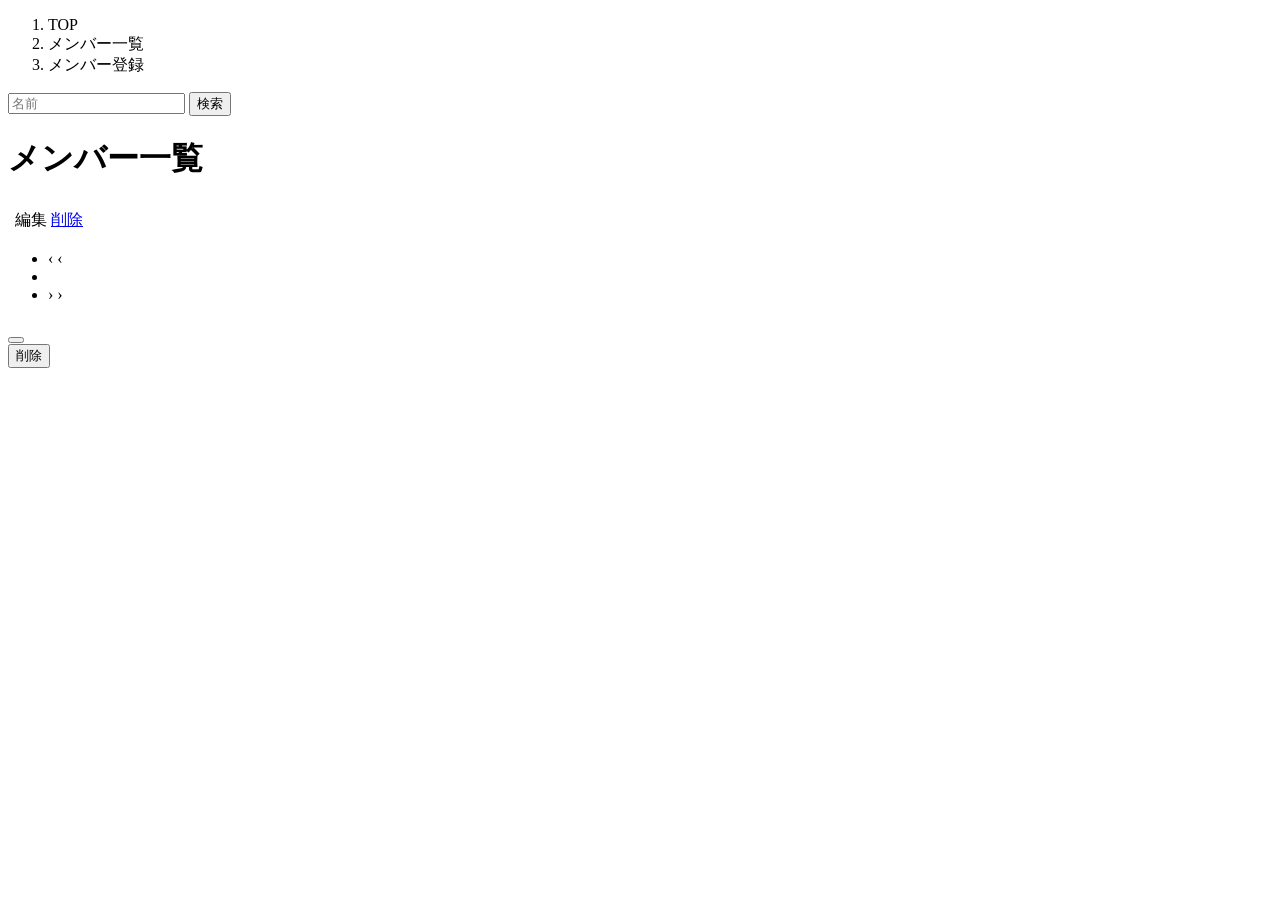
<file: haisya_manager/src/main/resources/templates/admin/members/index.html>
<!DOCTYPE html>
<html xmlns:th="https://www.thymeleaf.org" xmlns:sec="http://www.thymeleaf.org/extras/spring-security">
<head>
    <div th:replace="~{fragment :: meta}"></div>
    <div th:replace="~{fragment :: styles}"></div>
    <title>メンバー一覧</title>
</head>
<body>
    <div class="haisya-wrapper admin-members-index-wrapper">
      <main>
        <div th:replace="~{fragment :: header}"></div>
        

        <div class="haisya-container admin-members-index-container">
          <nav class="my-2 pb-3" style="--bs-breadcrumb-divider: '>';" aria-label="breadcrumb">
            <ol class="breadcrumb mb-0">
              <li class="breadcrumb-item"><a th:href="@{/admin/top}">TOP</a></li>
              <li class="breadcrumb-item active" aria-current="page">メンバー一覧</li>
              <li class="breadcrumb-item"><a th:href="@{/admin/members/register}">メンバー登録</a></li>
            </ol>
          </nav>
          <form method="get" th:action="@{/admin/members}" class="mb-3 px-1">
            <div class="input-group">
              <input type="text" name="keyword" class="form-control mx-0" placeholder="名前" th:value="${keyword}">
              <button type="submit" class="btn btn-primary small-button py-0 px-3 mb-2">検索</button>
            </div>
          </form>
          
          <h1>メンバー一覧</h1>

          <div th:if="${successMessage}" class="alert alert-info py-1">
            <span th:text="${successMessage}"></span>
          </div>

          <div th:if="${errorMessage}" class="alert alert-danger py-1">
            <span th:text="${errorMessage}"></span>
          </div>

          <table class="haisya-table" >
            <thead>
              <tr><th></th></tr>
            </thead>
            <tbody>
              <tr th:each="member : ${memberPage}">
                <td>
                  <a th:href="@{/admin/members/__${member.id}__}" th:text="${member.name}" class="haisya-member-name"></a>
                </td>
                <td>
                  <a th:href="@{/admin/members/__${member.id}__/edit}" class="btn btn-primary my-1  mx-5 py-1 small-button">編集</a>
                  <a href="#" class="btn btn-danger my-1 py-1 small-button" data-bs-toggle="modal" th:data-bs-target="${'#deleteMemberModal' + member.id}">削除</a>
                </td>
              </tr>
            </tbody>
          </table>

          <!-- ページネーション -->
          <div th:if="${memberPage.getTotalPages() > 1}" class="d-flex justify-content-center">
            <nav aria-label="メンバー一覧ページ">
                <ul class="pagination">
                    <li class="page-item">
                        <span th:if="${memberPage.isFirst()}" class="page-link disabled">‹</span>
                        <a th:unless="${memberPage.isFirst()}" th:href="@{/admin/members(page = ${memberPage.getNumber() - 1})}" class="page-link haisya-page-link">‹</a>
                    </li>
                    <li th:each="i : ${#numbers.sequence(0, memberPage.getTotalPages() - 1)}" class="page-item">
                        <span th:if="${i == memberPage.getNumber()}" class="page-link active haisya-active" th:text="${i + 1}"></span>
                        <a th:unless="${i == memberPage.getNumber()}" th:href="@{/admin/members(page = ${i})}" class="page-link haisya-page-link" th:text="${i + 1}"></a>
                    </li>
                    <li class="page-item">
                        <span th:if="${memberPage.isLast()}" class="page-link disabled">›</span>
                        <a th:unless="${memberPage.isLast()}" th:href="@{/admin/members(page = ${memberPage.getNumber() + 1})}" class="page-link haisya-page-link">›</a>
                    </li>
                </ul>
            </nav>
        </div>
        </div>
      </main>
    </div>
        </div>
    </div>

    <div th:replace="~{fragment :: scripts}"></div>
    <!-- 削除用モーダル -->
    <th:block th:each="member : ${memberPage}">
      <div class="modal fade" th:id="${'deleteMemberModal' + member.id}" tabindex="-1" th:aria-labelledby="${'deleteMemberModalLabel' + member.id}" aria-hidden="true">
        <div class="modal-dialog">
          <div class="modal-content">
            <div class="modal-header">
              <h5 class="modal-title" th:id="${'deleteMemberModalLabel' + member.id}" th:text="'削除しますか？'"></h5>
              <button type="button" class="btn-close" data-bs-dismiss="modal" aria-label="閉じる"></button>
            </div>
            <div class="modal-footer">
              <form method="post" th:action="@{/admin/members/__${member.id}__/delete}">
                <input type="hidden" th:name="${_csrf.parameterName}" th:value="${_csrf.token}" />
                <button type="submit" class="btn btn-danger text-white">削除</button>
              </form>
            </div>
          </div>
        </div>
      </div>
    </div>
  </th:block>
</body>
</html>
</file>
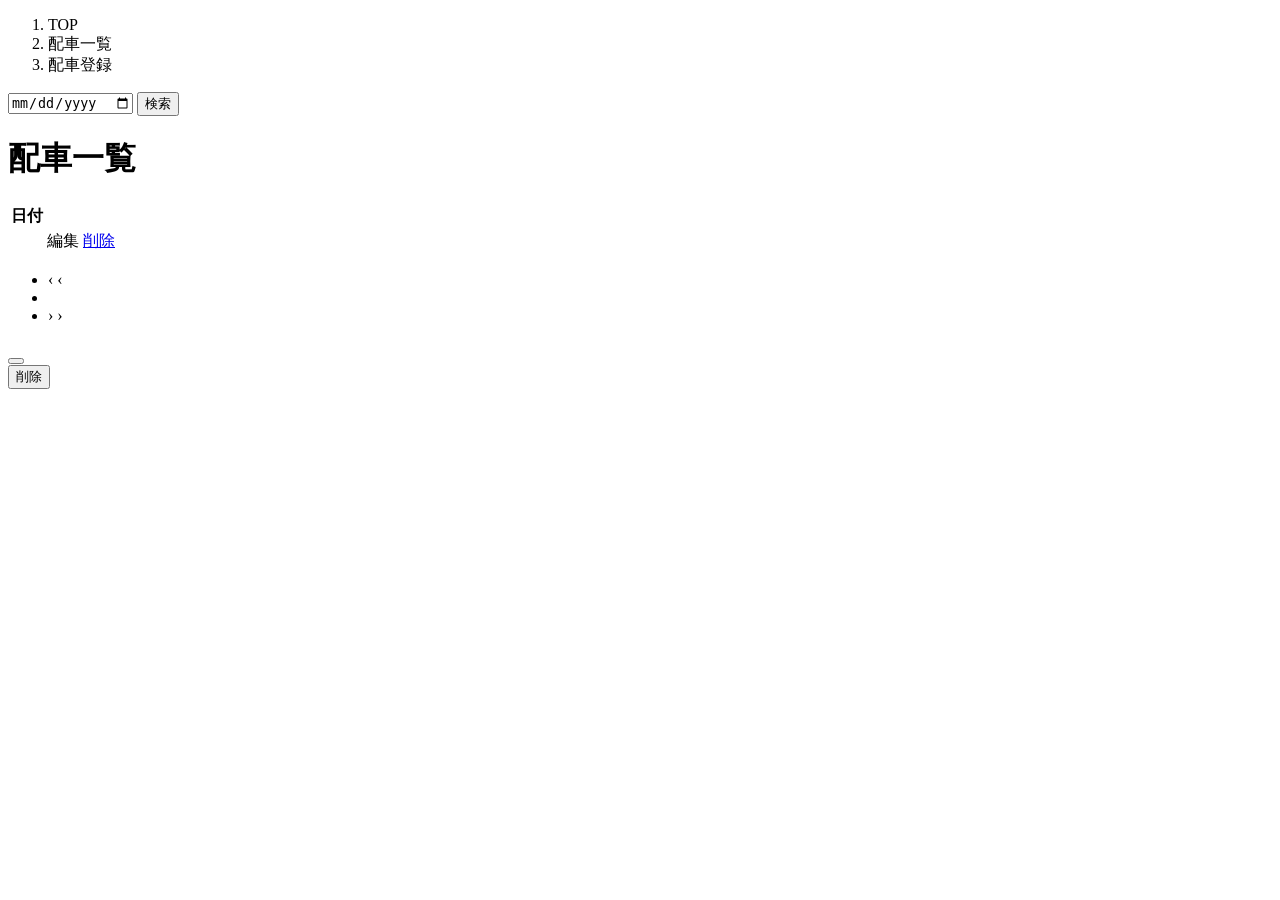
<file: haisya_manager/src/main/resources/templates/admin/rides/index.html>
<!DOCTYPE html>
<html xmlns:th="https://www.thymeleaf.org" xmlns:sec="http://www.thymeleaf.org/extras/spring-security">
<head>
    <div th:replace="~{fragment :: meta}"></div>
    <div th:replace="~{fragment :: styles}"></div>
    <title>配車一覧(配車係)</title>
</head>
<body>
    <div class="haisya-wrapper admin-rides-index-wrapper">
      <div th:replace="~{fragment :: header}"></div>
      <main>
        
        <div class="haisya-container admin-rides-index-container">
          <nav class="my-2 pb-3" style="--bs-breadcrumb-divider: '>';" aria-label="breadcrumb">
            <ol class="breadcrumb mb-0">
              <li class="breadcrumb-item"><a th:href="@{/admin/top}">TOP</a></li>
              <li class="breadcrumb-item active" aria-current="page">配車一覧</li>
              <li class="breadcrumb-item"><a th:href="@{/admin/rides/register}">配車登録</a></li>
            </ol>
          </nav>
          <form method="get" th:action="@{/admin/rides}" class="mb-3 px-1">
            <div class="input-group">
              <input type="date" name="date" class="form-control mx-0" placeholder="日付" th:value="${date}">
              <button type="submit" class="btn btn-primary small-button py-0 px-3 mb-2">検索</button>
            </div>
          </form>
          
          <h1>配車一覧</h1>

          <div th:if="${successMessage}" class="alert alert-info py-1">
            <span th:text="${successMessage}"></span>
          </div>

          <div th:if="${errorMessage}" class="alert alert-danger py-1">
            <span th:text="${errorMessage}"></span>
          </div>

          <table class="haisya-table" >
            <thead>
              <tr><th>日付</th></tr>
            </thead>
            <tbody>
              <tr th:each="ride : ${ridePage}">
                <td>
                  <a th:href="@{/admin/rides/__${ride.id}__}" th:text="${ride.date}"></a>
                </td>
                <td>
                  <a th:href="@{/admin/rides/__${ride.id}__/edit}" class="btn btn-primary my-1  mx-3 py-1 small-button">編集</a>
                  <a href="#" class="btn btn-danger my-1 py-1 small-button" data-bs-toggle="modal" th:data-bs-target="${'#deleteRideModal' + ride.id}">削除</a>
                </td>
              </tr>
            </tbody>
          </table>

          <!-- ページネーション -->
          <div th:if="${ridePage.getTotalPages() > 1}" class="d-flex justify-content-center mt-3">
            <nav aria-label="配車一覧ページ">
                <ul class="pagination">
                    <li class="page-item">
                        <span th:if="${ridePage.isFirst()}" class="page-link disabled">‹</span>
                        <a th:unless="${ridePage.isFirst()}" th:href="@{/admin/rides(page = ${ridePage.getNumber() - 1})}" class="page-link haisya-page-link">‹</a>
                    </li>
                    <li th:each="i : ${#numbers.sequence(0, ridePage.getTotalPages() - 1)}" class="page-item">
                        <span th:if="${i == ridePage.getNumber()}" class="page-link active haisya-active" th:text="${i + 1}"></span>
                        <a th:unless="${i == ridePage.getNumber()}" th:href="@{/admin/rides(page = ${i})}" class="page-link haisya-page-link" th:text="${i + 1}"></a>
                    </li>
                    <li class="page-item">
                        <span th:if="${ridePage.isLast()}" class="page-link disabled">›</span>
                        <a th:unless="${ridePage.isLast()}" th:href="@{/admin/rides(page = ${ridePage.getNumber() + 1})}" class="page-link haisya-page-link">›</a>
                    </li>
                </ul>
            </nav>
        </div>
      </main>
    </div>

    <div th:replace="~{fragment :: scripts}"></div>

    <!-- 削除用モーダル -->
    <th:block th:each="ride : ${ridePage}">
      <div class="modal fade" th:id="${'deleteRideModal' + ride.id}" tabindex="-1" th:aria-labelledby="${'deleteRideModalLabel' + ride.id}" aria-hidden="true">
        <div class="modal-dialog">
          <div class="modal-content">
            <div class="modal-header">
              <h5 class="modal-title" th:id="${'deleteRideModalLabel' + ride.id}" th:text="'削除しますか？'"></h5>
              <button type="button" class="btn-close" data-bs-dismiss="modal" aria-label="閉じる"></button>
            </div>
            <div class="modal-footer">
              <form method="post" th:action="@{/admin/rides/__${ride.id}__/delete}">
                <input type="hidden" th:name="${_csrf.parameterName}" th:value="${_csrf.token}" />
                <button type="submit" class="btn btn-danger text-white">削除</button>
              </form>
            </div>
          </div>
        </div>
      </div>
    </th:block>
  </body>
</html>
</file>
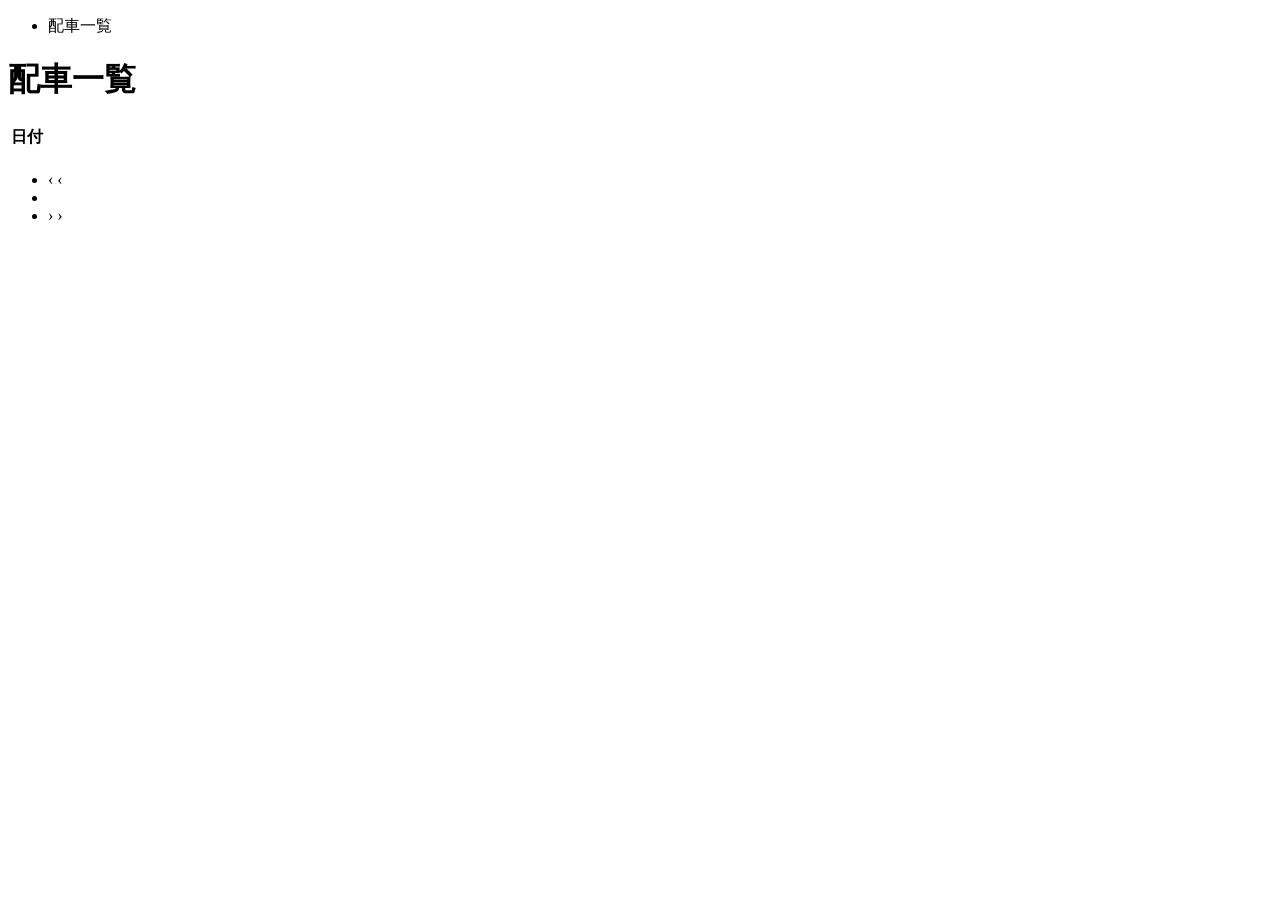
<file: haisya_manager/src/main/resources/templates/member/rides/index.html>
<!DOCTYPE html>
<html xmlns:th="https://www.thymeleaf.org" xmlns:sec="http://www.thymeleaf.org/extras/spring-security">
<head>
    <div th:replace="~{fragment :: meta}"></div>
    <div th:replace="~{fragment :: styles}"></div>
    <title>配車一覧</title>
</head>
<body>
    <div class="haisya-wrapper member-rides-index-wrapper">
      <div th:replace="~{fragment :: header}"></div>
      <main>
        <div class="haisya-container member-rides-index-container">
          <nav class="haisya-nav">
            <ul>
              <li class="haisya-nav-item active" aria-current="page">配車一覧</li>
            </ul>
          </nav>
          
          <h1>配車一覧</h1>

          <table class="haisya-table" >
            <thead>
              <tr><th>日付</th></tr>
            </thead>
            <tbody>
              <tr th:each="ride : ${ridePage}">
                <td>
                  <a th:href="@{/rides/__${ride.id}__}" th:text="${ride.date}"></a>
                </td>
              </tr>
            </tbody>
          </table>

          <!-- ページネーション -->
          <div th:if="${ridePage.getTotalPages() > 1}" class="d-flex justify-content-center">
            <nav aria-label="配車一覧ページ">
                <ul class="pagination">
                    <li class="page-item">
                        <span th:if="${ridePage.isFirst()}" class="page-link disabled">‹</span>
                        <a th:unless="${ridePage.isFirst()}" th:href="@{/rides(page = ${ridePage.getNumber() - 1})}" class="page-link nagoyameshi-page-link">‹</a>
                    </li>
                    <li th:each="i : ${#numbers.sequence(0, ridePage.getTotalPages() - 1)}" class="page-item">
                        <span th:if="${i == ridePage.getNumber()}" class="page-link active nagoyameshi-active" th:text="${i + 1}"></span>
                        <a th:unless="${i == ridePage.getNumber()}" th:href="@{/rides(page = ${i})}" class="page-link nagoyameshi-page-link" th:text="${i + 1}"></a>
                    </li>
                    <li class="page-item">
                        <span th:if="${ridePage.isLast()}" class="page-link disabled">›</span>
                        <a th:unless="${ridePage.isLast()}" th:href="@{/rides(page = ${ridePage.getNumber() + 1})}" class="page-link nagoyameshi-page-link">›</a>
                    </li>
                </ul>
            </nav>
        </div>
        </div>
      </main>
    </div>
        </div>
    </div>

    <div th:replace="~{fragment :: scripts}"></div>
</body>
</html>
</file>
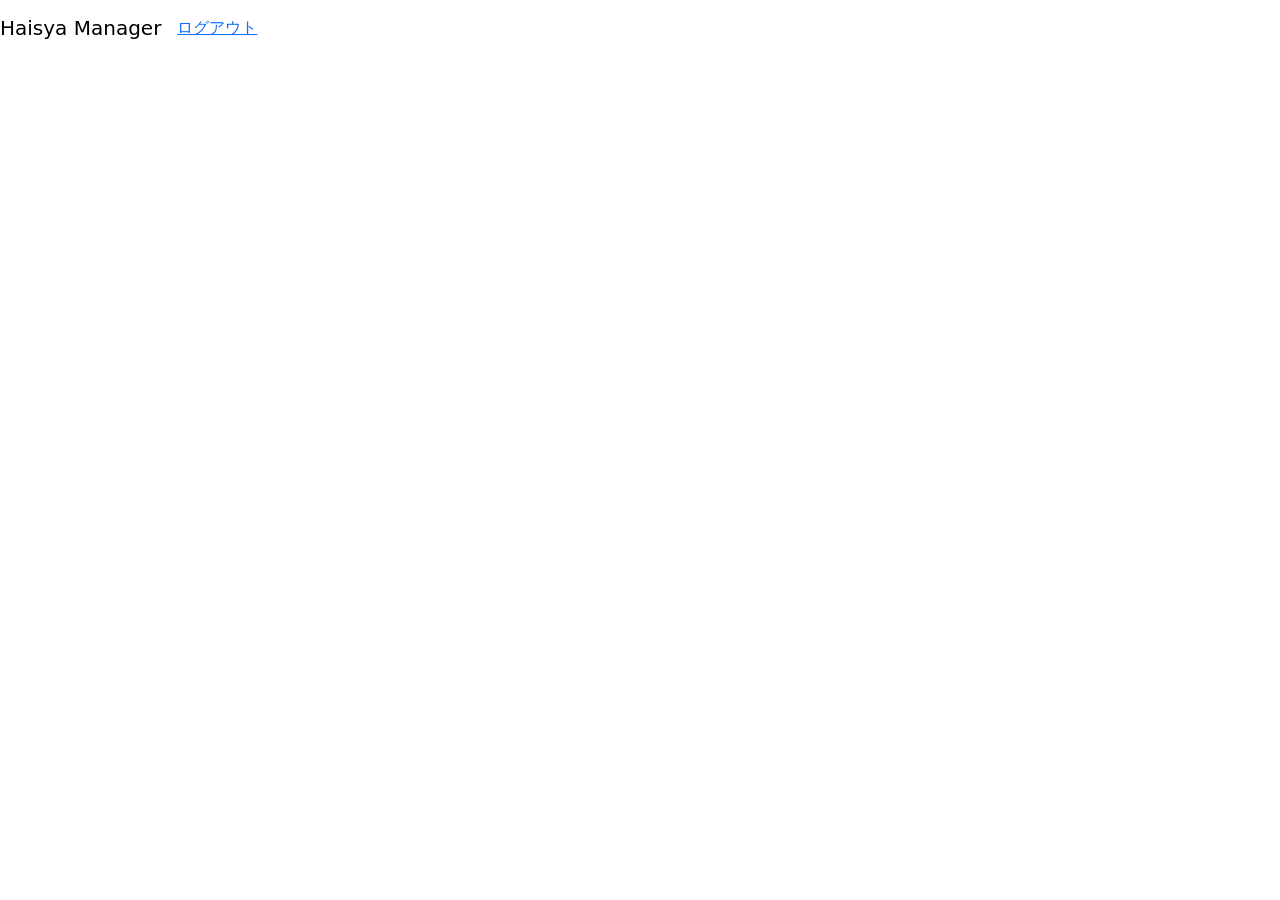
<file: haisya_manager/src/main/resources/templates/fragment.html>
<!DOCTYPE html>
<html xmlns:th="https://www.thymeleaf.org" xmlns:sec="http://www.thymeleaf.org/extras/spring-security">
    <head>
        <!-- meta要素の部品化 -->
        <div th:fragment="meta" th:remove="tag">
            <meta charset="UTF-8">
            <meta name="viewport" content="width=device-width, initial-scale=1">
        </div>

        <!-- link要素の部品化 -->
        <div th:fragment="styles" th:remove="tag">
            <!-- Bootstrap -->
            <link href="https://cdn.jsdelivr.net/npm/bootstrap@5.3.0/dist/css/bootstrap.min.css" rel="stylesheet" integrity="sha384-9ndCyUaIbzAi2FUVXJi0CjmCapSmO7SnpJef0486qhLnuZ2cdeRhO02iuK6FUUVM" crossorigin="anonymous">

            <!-- Google Fonts -->
            <link rel="preconnect" href="https://fonts.googleapis.com">
            <link rel="preconnect" href="https://fonts.gstatic.com" crossorigin>
            <link href="https://fonts.googleapis.com/css2?family=Noto+Sans+JP:wght@400;500&display=swap" rel="stylesheet">

            <!-- CSSファイル -->
            <link th:href="@{/css/style.css}" rel="stylesheet" >
        </div>

    <title>部品化用のHTMLファイル</title>
    </head>
    <body>
        <!-- ヘッダーの部品化 -->
        <div th:fragment="header" th:remove="tag">
            <header>
                <nav class="navbar navbar-expand-lg navbar-light haisya-navbar">
                        <a class="navbar-brand" th:href="@{/admin/top}">Haisya Manager</a>

                        <!-- ログイン済みであれば表示する -->
                        <div sec:authorize="hasRole('ROLE_ADMIN')">
                            <a class="haisya-logout-button" th:href="@{/logout}" onclick="event.preventDefault(); document.getElementById('logout-form').submit();">
                                ログアウト
                            </a>
                            <form id="logout-form" class="d-none" th:action="@{/logout}" method="post"></form>
                        </div>
                </nav>
            </header>
        </div>

        <!-- script要素の部品化 -->
        <div th:fragment="scripts" th:remove="tag">
            <!-- Bootstrap -->
            <script src="https://cdn.jsdelivr.net/npm/bootstrap@5.3.0/dist/js/bootstrap.bundle.min.js" integrity="sha384-geWF76RCwLtnZ8qwWowPQNguL3RmwHVBC9FhGdlKrxdiJJigb/j/68SIy3Te4Bkz" crossorigin="anonymous"></script>
            <script th:src="@{/js/haisya-modal.js}"></script>
        </div>
    </body>
</html>
</file>
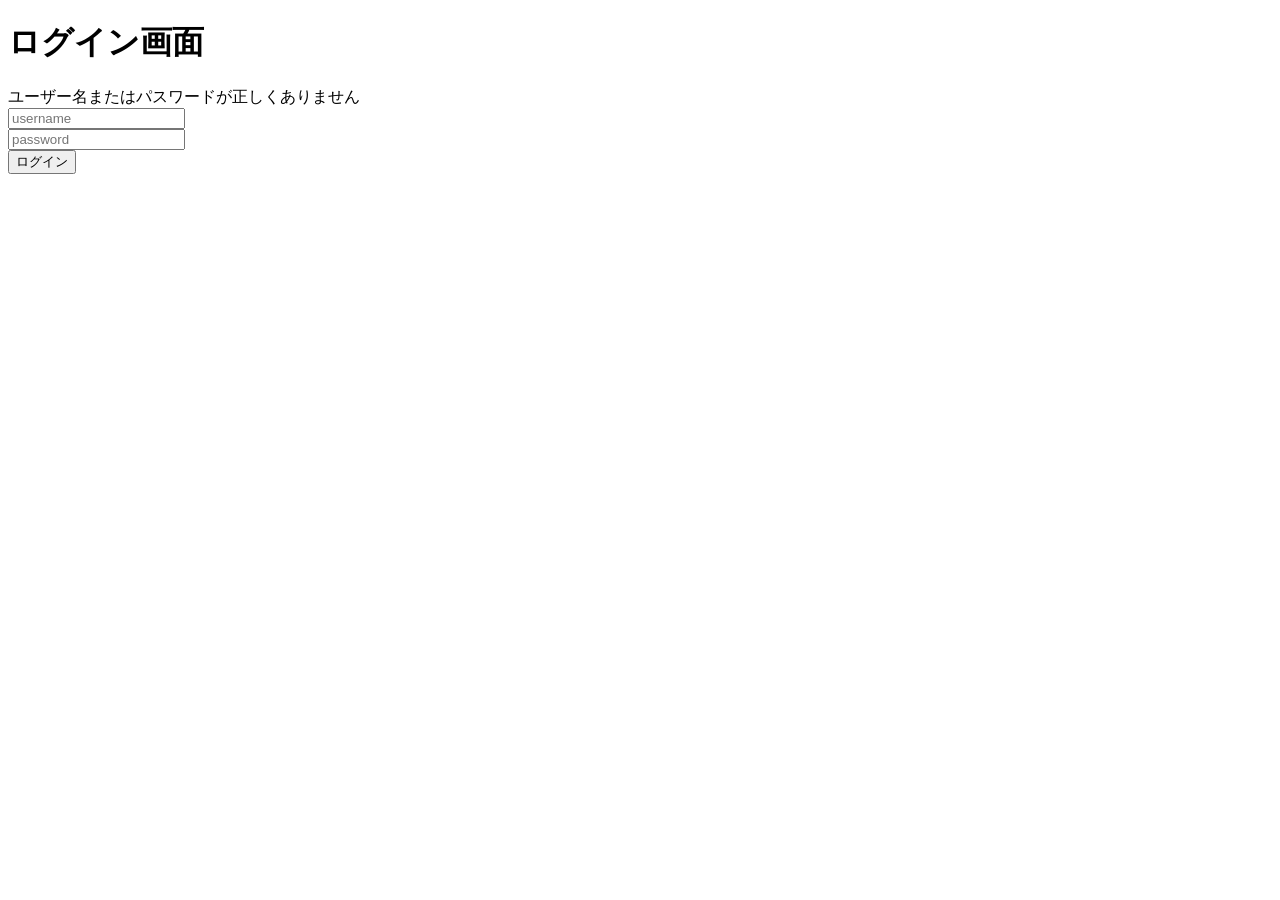
<file: haisya_manager/src/main/resources/templates/login.html>
<!DOCTYPE html>
<html xmlns:th="https://www.thymeleaf.org" xmlns:sec="http://www.thymeleaf.org/extras/spring-security">
<head>
    <div th:replace="~{fragment :: meta}"></div>
    <div th:replace="~{fragment :: styles}"></div>
    <title>配車係ログイン</title>
</head>
<body>
    <div class="haisya-wrapper login-page">
        <div class="haisya-container">
            <form th:action="@{/login}" method="post" class="login-form">
                <h1>ログイン画面</h1>
                
                <div th:if="${param.error}" class="alert alert-danger">
                    ユーザー名またはパスワードが正しくありません
                </div>

                <div>
                    <input type="text" name="username" placeholder="username">
                </div>
                <div>
                    <input type="password" name="password" placeholder="password">
                </div>
                
                <input type="hidden" th:name="${_csrf.parameterName}" th:value="${_csrf.token}" />
                
                <button type="submit" class="haisya-btn">ログイン</button>
            </form>
        </div>
    </div>

    <div th:replace="~{fragment :: scripts}"></div>
</body>
</html>
</file>
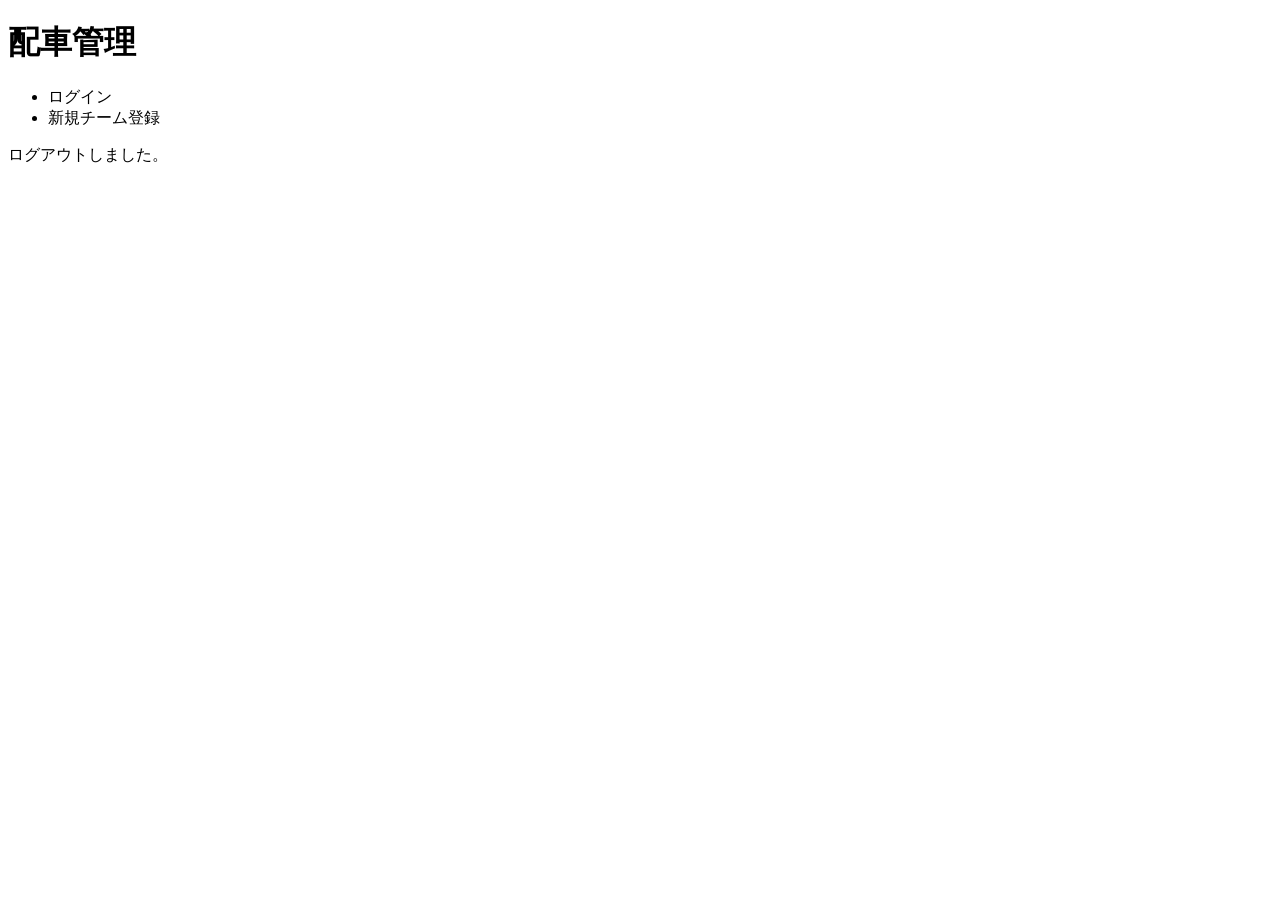
<file: haisya_manager/src/main/resources/templates/top.html>
<!DOCTYPE html>
<html xmlns:th="https://www.thymeleaf.org" xmlns:sec="http://www.thymeleaf.org/extras/spring-security">
<head>
    <div th:replace="~{fragment :: meta}"></div>
    <div th:replace="~{fragment :: styles}"></div>
    <title>トップページ</title>
</head>
<body>
    <div class="haisya-wrapper">
        <div class="haisya-container">
            <h1>配車管理</h1>

                <ul>
                    <li class="mb-2"><a th:href="@{/login}">ログイン</a></li>
                    <li><a th:href="@{/register}">新規チーム登録</a></li>
                </ul>

                <div th:if="${successMessage}" class="alert alert-info py-2">
                    <span th:text="${successMessage}"></span>
                </div>

                <div th:if="${param.loggedOut}" class="alert alert-info py-2">
                    ログアウトしました。
                </div>
            </div>
        </div>
    </div>

    <div th:replace="~{fragment :: scripts}"></div>
</body>
</html>
</file>
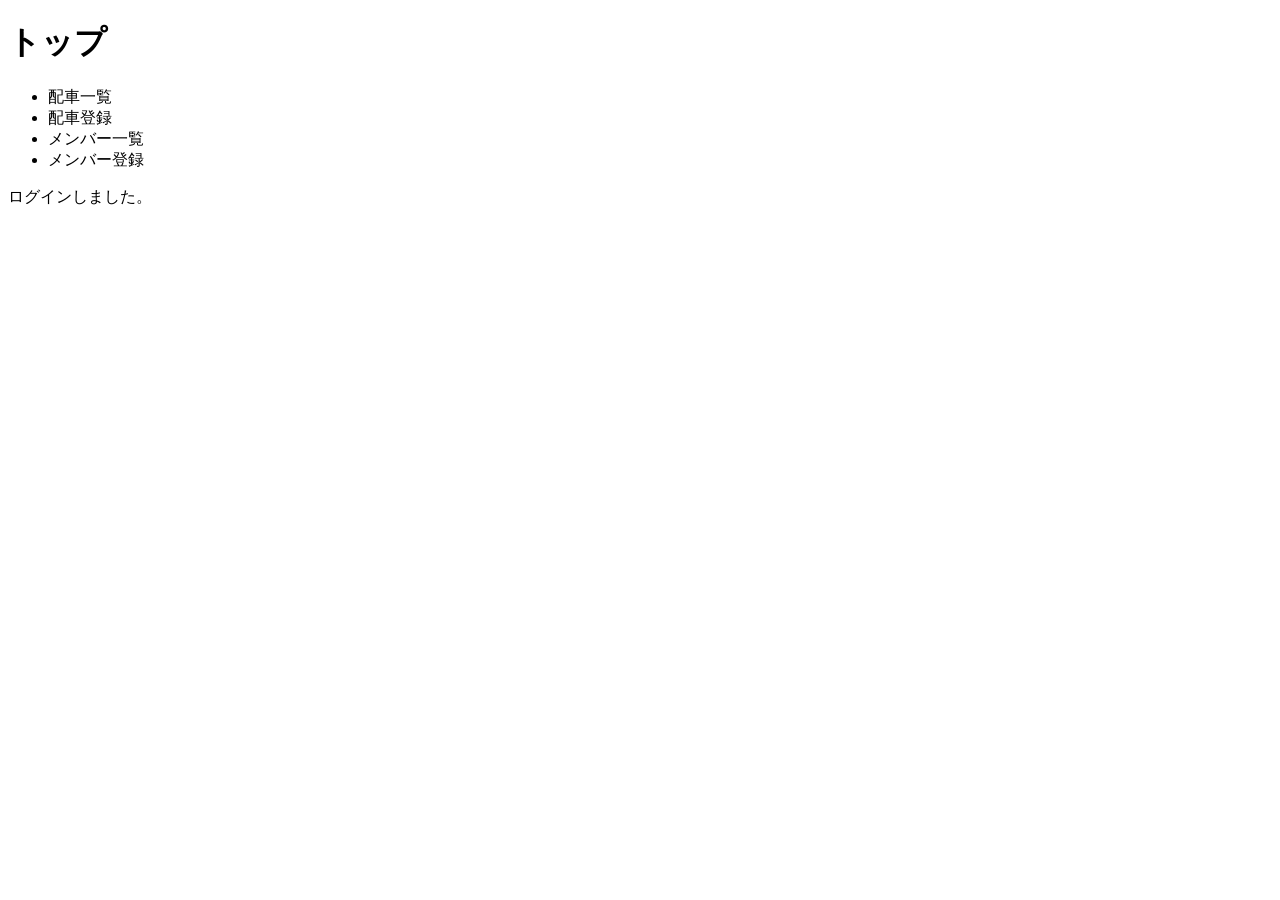
<file: haisya_manager/src/main/resources/templates/admin/top.html>
<!DOCTYPE html>
<html xmlns:th="https://www.thymeleaf.org" xmlns:sec="http://www.thymeleaf.org/extras/spring-security">
<head>
    <div th:replace="~{fragment :: meta}"></div>
    <div th:replace="~{fragment :: styles}"></div>
    <title>トップページ</title>
</head>
<body>
    <div class="haisya-wrapper admin-top-wrapper">
        <div th:replace="~{fragment :: header}"></div>
            <div class="haisya-container admin-top-container">
                <h1>トップ</h1>

                    <ul>
                        <li><a th:href="@{/admin/rides}">配車一覧</a></li>
                        <li><a th:href="@{/admin/rides/register}">配車登録</a></li>
                        <li><a th:href="@{/admin/members}">メンバー一覧</a></li>
                        <li><a th:href="@{/admin/members/register}">メンバー登録</a></li>
                    </ul>

                <div th:if="${param.loggedIn}" class="alert alert-info py-2">
                    ログインしました。
                </div>
            </div>
        </div>
    </div>

    <div th:replace="~{fragment :: scripts}"></div>
</body>
</html>
</file>
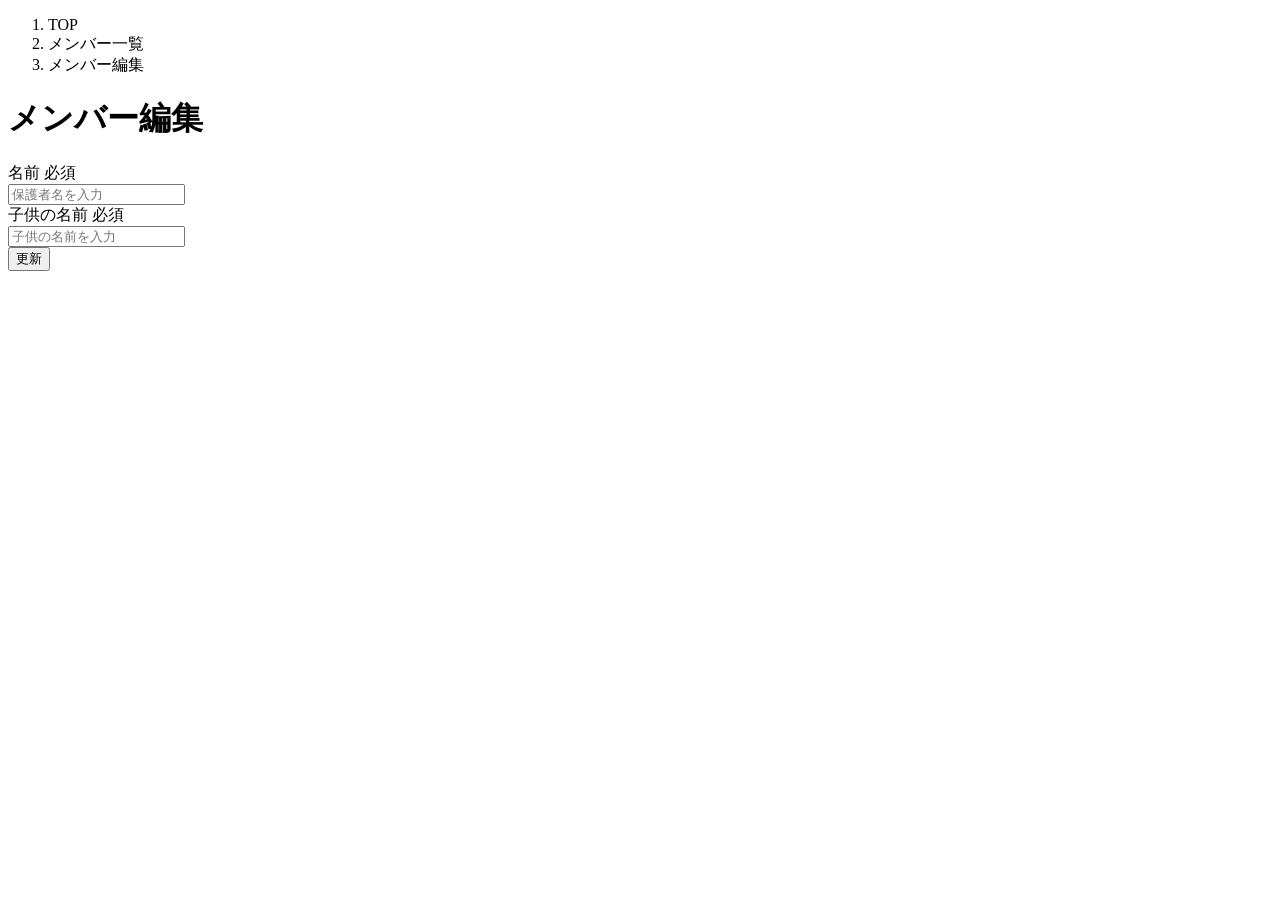
<file: haisya_manager/src/main/resources/templates/admin/members/edit.html>
<!DOCTYPE html>
<html xmlns:th="https://www.thymeleaf.org" xmlns:sec="http://www.thymeleaf.org/extras/spring-security">
<head>
    <div th:replace="~{fragment :: meta}"></div>
    <div th:replace="~{fragment :: styles}"></div>
    <title>メンバー編集</title>
</head>
<body>
    <div class="haisya-wrapper admin-members-edit-wrapper">
        <div th:replace="~{fragment :: header}"></div>
        <div class="haisya-container admin-members-edit-container">
            <nav class="my-2 pb-3" style="--bs-breadcrumb-divider: '>';" aria-label="breadcrumb">
                <ol class="breadcrumb mb-0">
                    <li class="breadcrumb-item"><a th:href="@{/admin/top}">TOP</a></li>
                    <li class="breadcrumb-item"><a th:href="@{/admin/members}">メンバー一覧</a></li>
                    <li class="breadcrumb-item active" aria-current="page">メンバー編集</li>
                </ol>
            </nav>
            <h1>メンバー編集</h1>
            <form th:action="@{/admin/members/{id}/update(id=${member.id})}" method="post" th:object="${memberEditForm}" class="edit-form">
                <input type="hidden" name="_csrf" th:value="${_csrf.token}"/>
                <!-- 名前 -->
                <div class="form-group row mb-3">
                    <div class="col-md-5">
                        <label class="col-form-label text-md-left fw-bold">
                            <div class="d-flex align-items-center">
                                <span>名前</span>
                                <span class="badge bg-danger">必須</span>
                            </div>
                        </label>
                    </div>
                    <div class="col-md-7">
                        <input type="text" class="form-control" th:field="*{name}" id="name" placeholder="保護者名を入力">
                        <div th:if="${#fields.hasErrors('name')}" class="form-error text-danger small mb-2" th:errors="*{name}"></div>
                    </div>
                </div>

                <!-- 子供の名前 -->
                <div th:each="child : *{children}" class="form-group row mb-3">
                    <div class="col-md-5">
                        <label class="col-form-label text-md-left fw-bold">
                            <div class="d-flex align-items-center">
                                <span>子供の名前</span>
                                <span class="badge bg-danger" th:if="${childStat.first}">必須</span>
                            </div>
                        </label>
                    </div>
                    <div class="col-md-7">
                        <input type="text" class="form-control" th:field="*{children[__${childStat.index}__].name}" placeholder="子供の名前を入力">
                        <div th:if="${#fields.hasErrors('children[__${childStat.index}__].name')}" class="form-error text-danger small mb-2" th:errors="*{children[__${childStat.index}__].name}"></div>
                    </div>
                </div>

                </div>

                <div class="text-center mt-4">
                    <button type="submit" class="btn haisya-btn">更新</button>
                </div>
            </form>
        </div>
    </div>

    <div th:replace="~{fragment :: scripts}"></div>
</body>
</html>
</file>
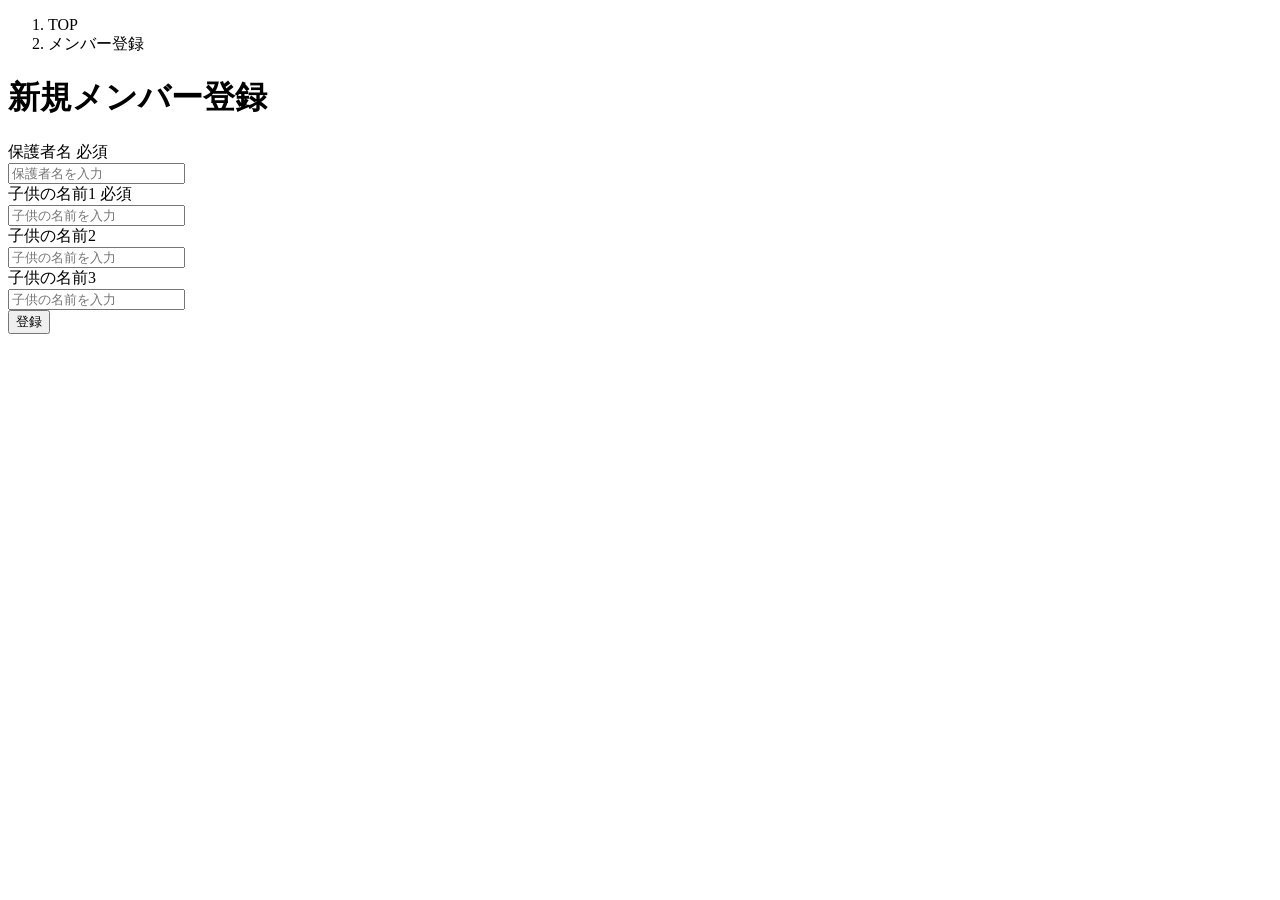
<file: haisya_manager/src/main/resources/templates/admin/members/register.html>
<!DOCTYPE html>
<html xmlns:th="https://www.thymeleaf.org" xmlns:sec="http://www.thymeleaf.org/extras/spring-security">
<head>
    <div th:replace="~{fragment :: meta}"></div>
    <div th:replace="~{fragment :: styles}"></div>
    <title>メンバー登録</title>
</head>
<body>
    <div class="haisya-wrapper admin-members-register-wrapper">
        <div th:replace="~{fragment :: header}"></div>
        <div class="haisya-container admin-members-register-container">
            <nav class="my-2 pb-3" style="--bs-breadcrumb-divider: '>';" aria-label="breadcrumb">
                <ol class="breadcrumb mb-0">
                    <li class="breadcrumb-item"><a th:href="@{/admin/top}">TOP</a></li>
                    <li class="breadcrumb-item active" aria-current="page">メンバー登録</li>
                </ol>
            </nav>
            <h1>新規メンバー登録</h1>
            <form th:action="@{/admin/members/create}" th:object="${memberRegisterForm}" method="post">
                <input type="hidden" name="_csrf" th:value="${_csrf.token}"/>

                <!-- 保護者情報 -->
                <div class="form-group row mb-3">
                    <div class="col-md-5">
                        <label class="col-form-label text-md-left fw-bold">
                            <div class="d-flex align-items-center">
                                <span>保護者名</span>
                                <span class="badge bg-danger">必須</span>
                            </div>
                        </label>
                    </div>
                    <div class="col-md-7">
                        <input type="text" class="form-control" th:field="*{name}" id="name" placeholder="保護者名を入力">
                        <div th:if="${#fields.hasErrors('name')}" class="form-error text-danger small mb-2" th:errors="*{name}"></div>
                    </div>
                </div>

                <!-- 子供の名前 -->
                <div class="form-group row mb-3">
                    <div class="col-md-5">
                        <label class="col-form-label text-md-left fw-bold">
                            <div class="d-flex align-items-center">
                                <span>子供の名前1</span>
                                <span class="badge bg-danger">必須</span>
                            </div>
                        </label>
                    </div>
                    <div class="col-md-7">
                        <input type="text" class="form-control" th:field="*{children[0].name}" id="children[0].name" placeholder="子供の名前を入力">
                        <div th:if="${#fields.hasErrors('children[0].name')}" class="form-error text-danger small mb-2" th:errors="*{children[0].name}"></div>
                    </div>
                </div>

                <div class="form-group row  mb-3">
                    <div class="col-md-5">
                        <label class="col-form-label text-md-left fw-bold">
                            <div class="d-flex align-items-center">
                                <span>子供の名前2</span>
                            </div>
                        </label>
                    </div>
                    <div class="col-md-7">
                        <input type="text" class="form-control" th:field="*{children[1].name}" id="children[1].name" placeholder="子供の名前を入力">
                        <div th:if="${#fields.hasErrors('children[1].name')}" class="form-error text-danger small mb-2" th:errors="*{children[1].name}"></div>
                    </div>
                </div>

                <div class="form-group row mb-3">
                    <div class="col-md-5">
                        <label class="col-form-label text-md-left fw-bold">
                            <div class="d-flex align-items-center">
                                <span>子供の名前3</span>
                            </div>
                        </label>
                    </div>
                    <div class="col-md-7">
                        <input type="text" class="form-control" th:field="*{children[2].name}" id="children[2].name" placeholder="子供の名前を入力">
                        <div th:if="${#fields.hasErrors('children[2].name')}" class="form-error text-danger small mb-2" th:errors="*{children[2].name}"></div>
                    </div>
                </div>

                <div class="text-center mt-4">
                    <button type="submit" class="btn haisya-btn">登録</button>
                </div>
            </form>
        </div>
    </div>

    <div th:replace="~{fragment :: scripts}"></div>
</body>
</html>
</file>
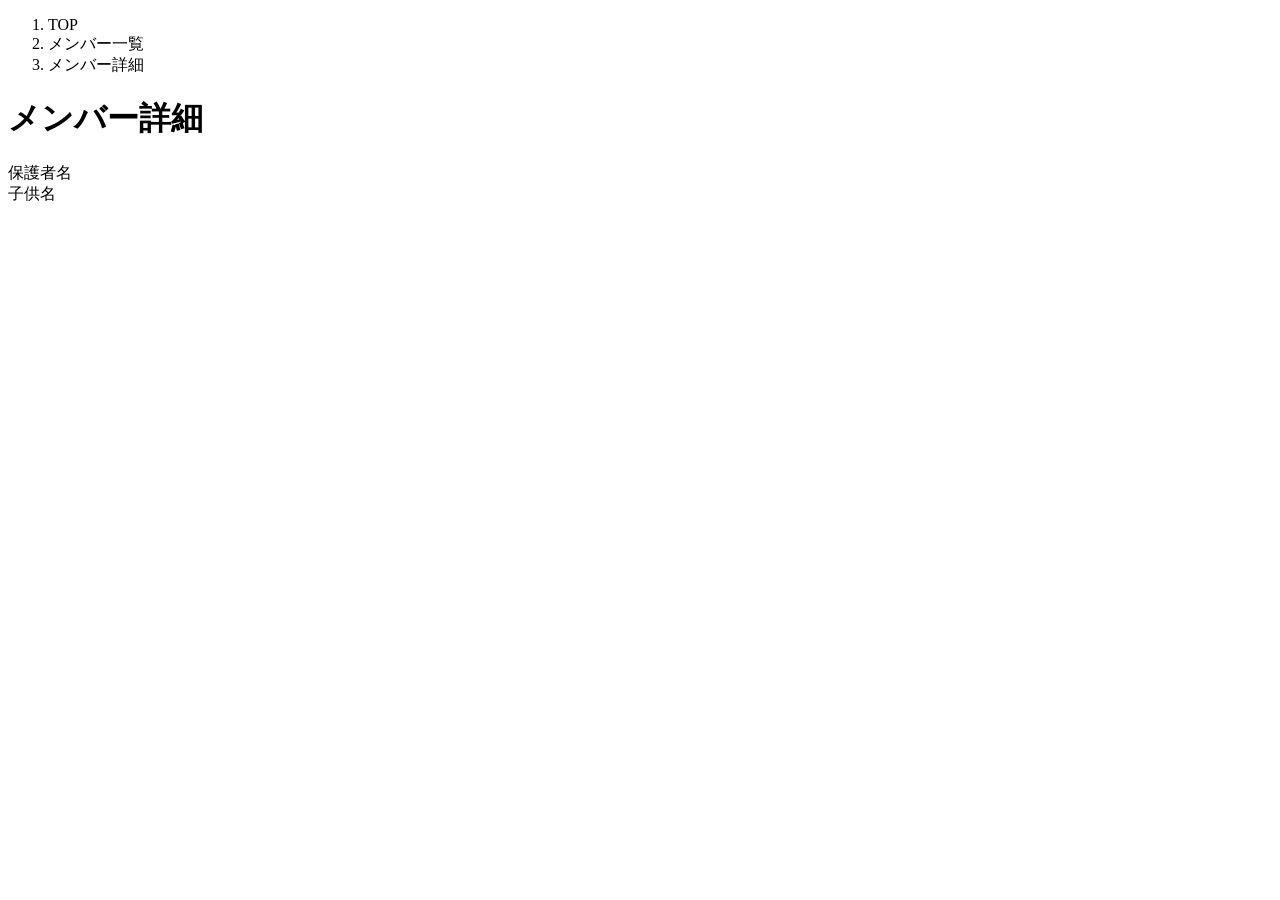
<file: haisya_manager/src/main/resources/templates/admin/members/show.html>
<!DOCTYPE html>
<html xmlns:th="https://www.thymeleaf.org" xmlns:sec="http://www.thymeleaf.org/extras/spring-security">
<head>
    <div th:replace="~{fragment :: meta}"></div>
    <div th:replace="~{fragment :: styles}"></div>
    <title>メンバー詳細</title>
</head>
<body>
    <div class="haisya-wrapper admin-members-show-wrapper">
        <div th:replace="~{fragment :: header}"></div>
        <div class="haisya-container admin-members-show-container">
            <nav class="my-2 pb-3" style="--bs-breadcrumb-divider: '>';" aria-label="breadcrumb">
                <ol class="breadcrumb mb-0">
                    <li class="breadcrumb-item"><a th:href="@{/admin/top}">TOP</a></li>
                    <li class="breadcrumb-item"><a th:href="@{/admin/members}">メンバー一覧</a></li>
                    <li class="breadcrumb-item active" aria-current="page">メンバー詳細</li>
                </ol>
            </nav>
            <h1>メンバー詳細</h1>

                <!-- 名前 -->
                <div class="row pb-2 mb-2 border-bottom">
                    <div class="col-4">
                        <span class="fw-bold">保護者名</span>
                    </div>
                    <div class="col">
                        <span th:text="${member.name}" class="form-control-plaintext"></span>
                    </div>
                </div>

                <!-- 子供の名前 -->
                <div class="row pb-2 mb-2 border-bottom">
                    <div class="col-4">
                        <span class="fw-bold">子供名</span>
                    </div>
                    <div class="col">
                        <span th:each="child : ${childList}" th:text="${child.name}" class="form-control-plaintext"></span>
                    </div>
                </div>

        </div>
    </div>

    <div th:replace="~{fragment :: scripts}"></div>
</body>
</html>
</file>
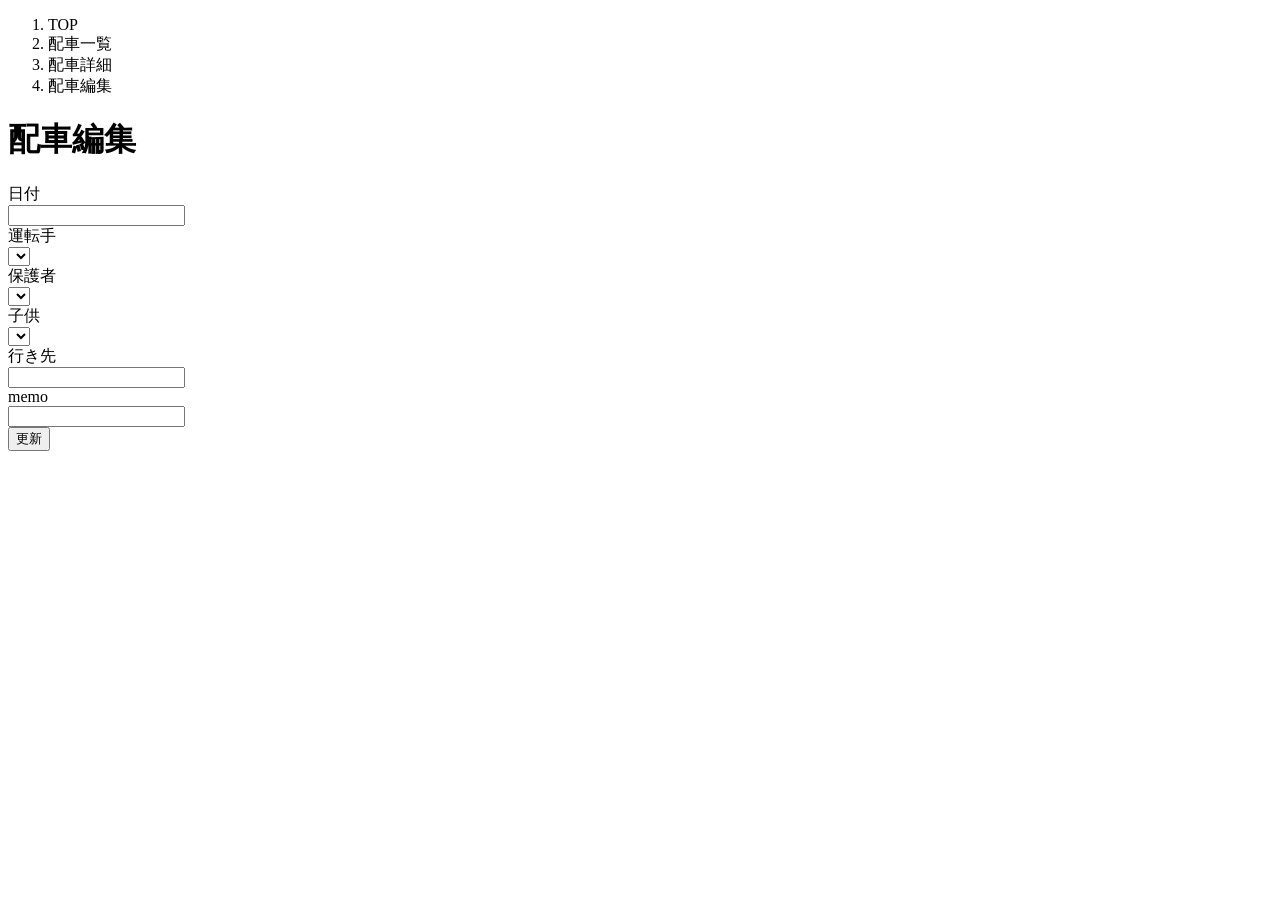
<file: haisya_manager/src/main/resources/templates/admin/rides/edit.html>
<!DOCTYPE html>
<html xmlns:th="https://www.thymeleaf.org">
<head>
  <div th:replace="~{fragment :: meta}"></div>
  <div th:replace="~{fragment :: styles}"></div>
  <title>配車編集</title>
</head>
<body>
  <div class="haisya-wrapper admin-rides-edit-wrapper">
    <main>
      <div class="haisya-container admin-rides-edit-container">
        <nav class="my-2 pb-3" style="--bs-breadcrumb-divider: '>';" aria-label="breadcrumb">
          <ol class="breadcrumb mb-0">
            <li class="breadcrumb-item"><a th:href="@{/admin/top}">TOP</a></li>
            <li class="breadcrumb-item"><a th:href="@{/admin/rides}">配車一覧</a></li>
            <li class="breadcrumb-item"><a th:href="@{/admin/rides/__${ride.id}__}">配車詳細</a></li>
            <li class="breadcrumb-item active" aria-current="page">配車編集</li>
          </ol>
        </nav>
        <h1>配車編集</h1>

        <form th:action="@{/admin/rides/{id}/update(id=${ride.id})}" th:object="${rideEditForm}" method="post">
          <input type="hidden" name="_csrf" th:value="${_csrf.token}" />

          <!-- TODO 登録している日付を表示する方法 -->
          <div class="mb-3">
            <label for="date">日付</label>
            <div th:if="${#fields.hasErrors('date')}" class="text-danger small mb-2" th:errors="*{date}"></div>
            <div class="row justify-content-center">
              <div class="col-md-4">
                <input type="text" class="form-control" th:field="*{date}" th:value="${ride.date}" id="date" />
              </div>
            </div>
          </div>

          <!-- 運転手 -->
          <div class="mb-3">
            <label>運転手</label>
            <div class="row justify-content-between">
              <div th:each="entry, iStat : *{drivers}" class="col-md-2 mb-2">
                <select th:field="*{drivers[__${iStat.index}__].memberName}" class="form-select">
                  <option value=""></option>
                  <option th:each="driver : ${rideMemberCanEntries}"
                          th:value="${driver.member.name}"
                          th:text="${driver.member.name + '号'}"
                          th:selected="${driver.member.name == entry.memberName}">
                  </option>
                </select>
              </div>
            </div>
          </div>

          <!-- 同乗する保護者 -->
          <div class="mb-3"> 
            <label>保護者</label>
            <div class="row justify-content-between">
              <div th:each="entry, iStat : *{rideMemberEntries}" class="col-md-2 mb-2">
                <select th:field="*{rideMemberEntries[__${iStat.index}__].memberName}" class="form-select">
                  <option value=""></option>
                  <option th:each="member : ${memberList}"
                          th:value="${member.name}"
                          th:text="${member.name}"
                          th:selected="${member.name == entry.memberName}">
                  </option>
                </select>
              </div>
            </div>
          </div>

          <!-- 子供 -->
          <div class="mb-3">
            <label>子供</label>

            <div class="row justify-content-between">

              <div th:each="i : ${#numbers.sequence(0,4)}" class="col-md-2 mb-2">

                <div class="fw-bold mb-2" 
                    th:text="${rideEditForm.rideChildEntries[i].driverName != null ? rideEditForm.rideChildEntries[i].driverName + '号' : ' '}"></div>

                <div th:each="j : ${#numbers.sequence(0,4)}" class="mb-2">
                  <select class="form-select" 
                    th:name="|rideChildEntries[${i}].childIds[${j}]|"
                    th:id="|rideChildEntries[${i}].childIds[${j}]|">
                  <option value=""></option>
                  <option th:each="child : ${childrenList}"
                    th:value="${child.id}"
                    th:text="${child.name}"
                    th:selected="${rideEditForm.rideChildEntries != null
                                  and rideEditForm.rideChildEntries.size() > i
                                  and rideEditForm.rideChildEntries[i].childIds != null
                                  and rideEditForm.rideChildEntries[i].childIds.size() > j
                                  and rideEditForm.rideChildEntries[i].childIds[j] == child.id}">
                    </option>
                  </select>
                </div>
              </div>
            </div>
          </div>
          
          <!-- 行き先 -->
          <div class="mb-3">
            <label for="destination">行き先</label>
            <div th:if="${#fields.hasErrors('destination')}" class="text-danger small mb-2" th:errors="*{destination}"></div>
            <div class="row justify-content-center">
              <div class="col-md-4">
                <input type="text" class="form-control" th:field="*{destination}" id="destination" />
              </div>
            </div>
          </div>

          <!-- memo -->
          <div class="mb-3">
            <label for="memo">memo</label>
            <div th:if="${#fields.hasErrors('memo')}" class="text-danger small mb-2" th:errors="*{memo}"></div>
            <div class="row justify-content-center">
              <div class="col-md-4">
                <input type="text" class="form-control" th:field="*{memo}" id="memo" />
              </div>
            </div>
          </div>

          <!-- 更新ボタン -->
          <div class="text-center mt-4">
            <button type="submit" class="btn btn-primary">更新</button>
          </div>
        </form>

      </div>
    </main>
  </div>

  <div th:replace="~{fragment :: scripts}"></div>
</body>
</html>
</file>
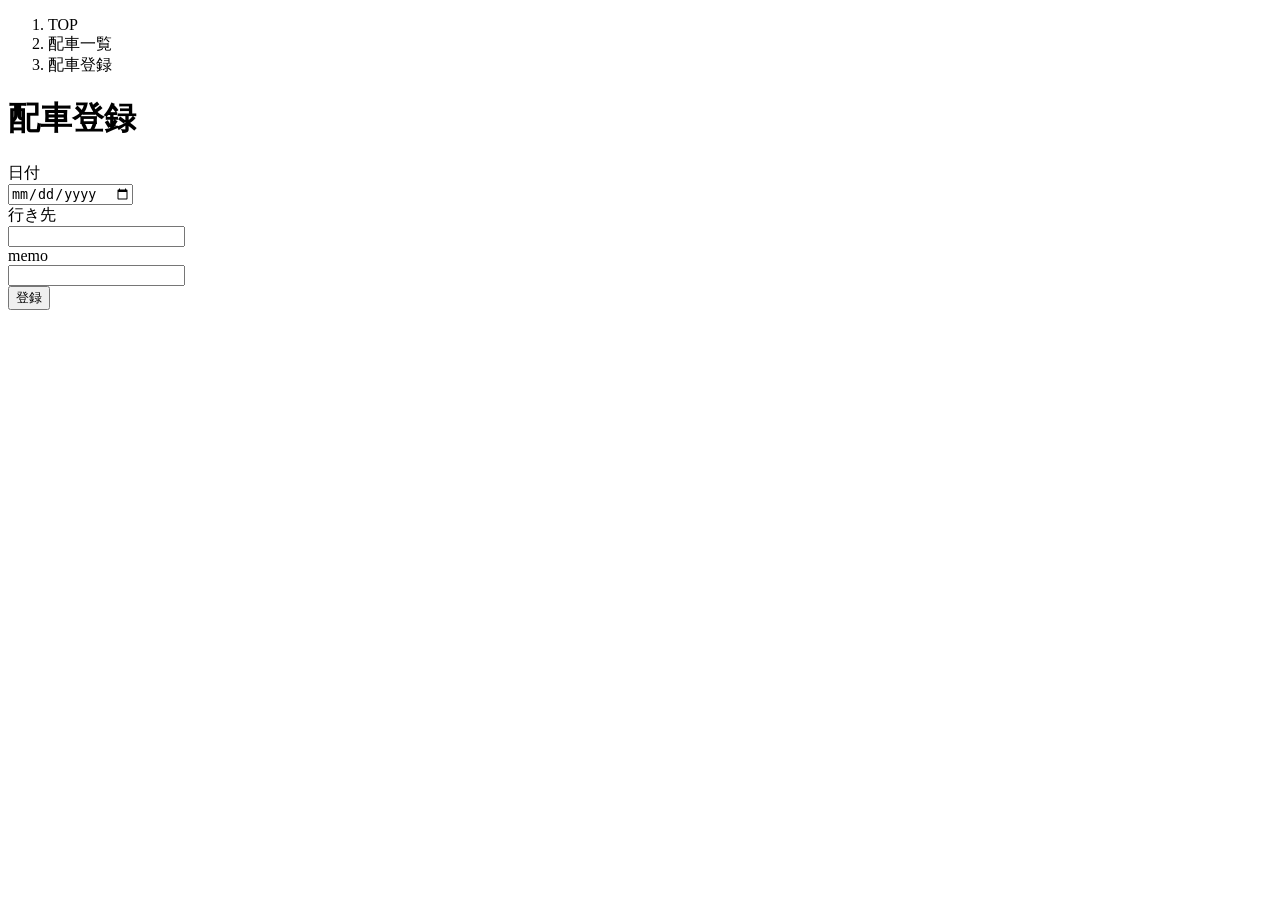
<file: haisya_manager/src/main/resources/templates/admin/rides/register.html>
<!DOCTYPE html>
<html xmlns:th="https://www.thymeleaf.org" xmlns:sec="http://www.thymeleaf.org/extras/spring-security">
<head>
  <div th:replace="~{fragment :: meta}"></div>
  <div th:replace="~{fragment :: styles}"></div>
  <title>配車登録</title>
</head>
<body>
  <div class="haisya-wrapper admin-rides-register-wrapper">
      <div class="haisya-container admin-rides-register-container">
        <nav class="my-2 pb-3" style="--bs-breadcrumb-divider: '>';" aria-label="breadcrumb">
          <ol class="breadcrumb mb-0">
            <li class="breadcrumb-item"><a th:href="@{/admin/top}">TOP</a></li>
            <li class="breadcrumb-item"><a th:href="@{/admin/rides}">配車一覧</a></li>
            <li class="breadcrumb-item active" aria-current="page">配車登録</li>
          </ol>
        </nav>
        <h1>配車登録</h1>

        <form th:action="@{/admin/rides/create}" th:object="${rideRegisterForm}" method="post">
          <input type="hidden" name="_csrf" th:value="${_csrf.token}"/>

          <!-- 日付 -->
          <div class="mb-3">
            <label for="date">日付</label>
            <div th:if="${#fields.hasErrors('date')}" class="text-danger small mb-2" th:errors="*{date}"></div>
            <input type="date" class="form-control" th:field="*{date}" id="date" />
          </div>

          <!-- 行き先 -->
          <div class="mb-3">
            <label for="destination">行き先</label>
            <div th:if="${#fields.hasErrors('destination')}" class="text-danger small mb-2" th:errors="*{destination}"></div>
            <input type="text" class="form-control" th:field="*{destination}" id="destination" />
          </div>

          <!-- memo -->
          <div class="mb-3">
            <label for="memo">memo</label>
            <div th:if="${#fields.hasErrors('memo')}" class="text-danger small mb-2" th:errors="*{memo}"></div>
            <input type="text" class="form-control" th:field="*{memo}" id="memo" />
          </div>

          <!-- 登録ボタン -->
          <div class="text-center mt-4">
            <button type="submit" class="btn haisya-btn">登録</button>
          </div>
        </form>

      </div>
  </div>

  <div th:replace="~{fragment :: scripts}"></div>
</body>
</html>
</file>
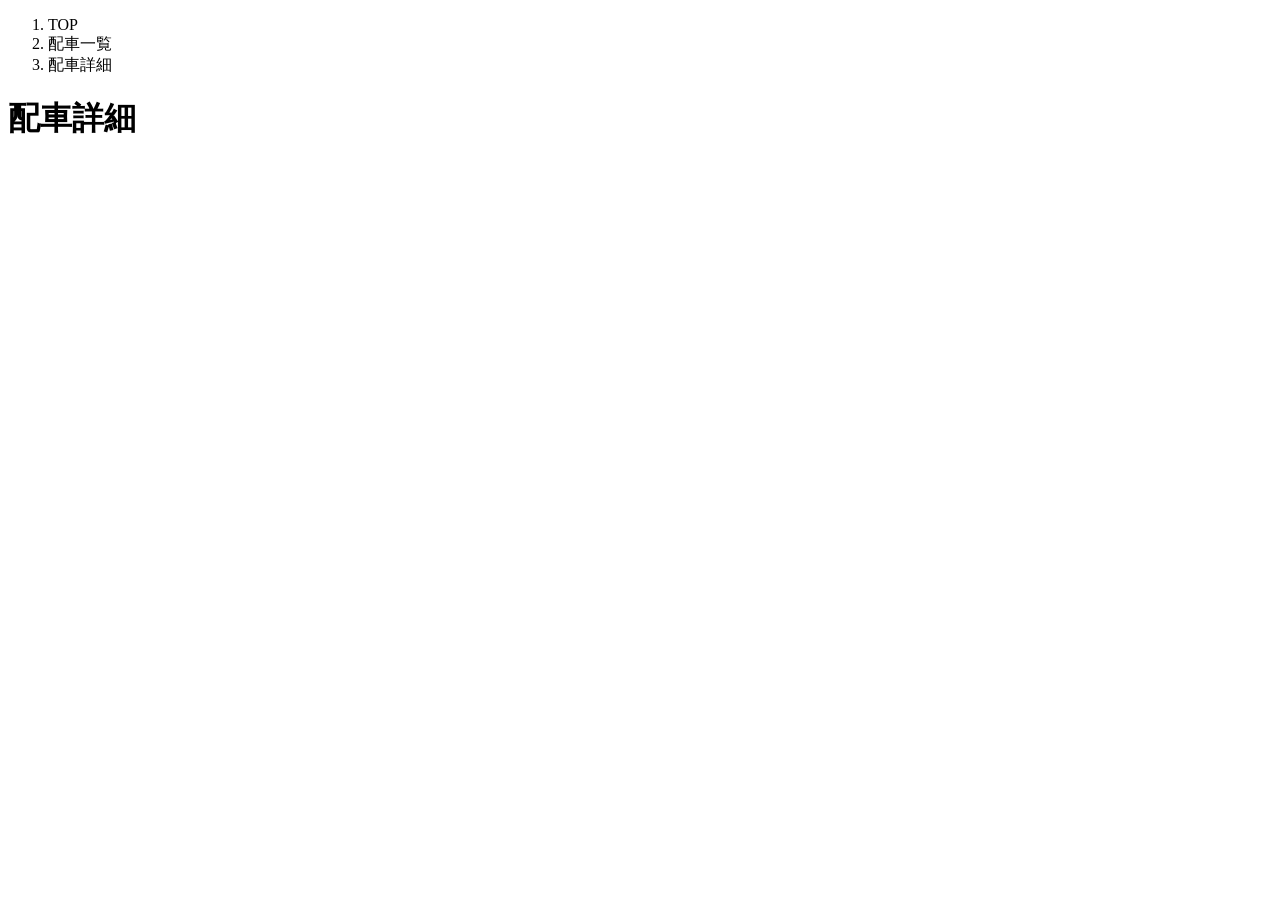
<file: haisya_manager/src/main/resources/templates/admin/rides/show.html>
<!DOCTYPE html>
<html xmlns:th="https://www.thymeleaf.org">
<head>
  <div th:replace="~{fragment :: meta}"></div>
  <div th:replace="~{fragment :: styles}"></div>
  <title>配車詳細</title>

</head>
<body>
  <div class="haisya-wrapper admin-rides-show-wrapper">
    <main>
      <div class="haisya-container admin-rides-show-container">
        <nav class="my-2 pb-3" style="--bs-breadcrumb-divider: '>';" aria-label="breadcrumb">
          <ol class="breadcrumb mb-0">
            <li class="breadcrumb-item"><a th:href="@{/admin/top}">TOP</a></li>
            <li class="breadcrumb-item"><a th:href="@{/admin/rides}">配車一覧</a></li>
            <li class="breadcrumb-item active" aria-current="page">配車詳細</li>
          </ol>
        </nav>
        <h1>配車詳細</h1>

        <div class="mb-3">
          <p th:text="${ride.date}" class="form-control-plaintext"></p>
        </div>
        
        <div class="mb-3">
          <p th:text="${ride.destination}" class="form-control-plaintext"></p>
        </div>

        <div class="cars-container">
          <div class="car-card" th:each="driver : ${drivers}">
            <div class="car-header mb-3" th:text="${driver.getMember().getName() + '号'}"></div>
          </div>
        </div> 

        <div class="cars-container">
          <div class="car-card" th:each="rideMemberEntry : ${rideMemberEntries}">
            <div class="car-header mb-3" th:text="${rideMemberEntry.getMember().getName() + 'さん'}"></div>
          </div>
        </div> 
        
              <div class="cars-container">
                <div th:each="driver : ${drivers}">

                  <div class="car-card" th:each="rideChildEntry : ${rideChildEntries}">
                    <div class="car-header mb-3"
                          th:if="${rideChildEntry.getMember() != null && rideChildEntry.getMember() == driver.getMember()}"
                          th:text="${rideChildEntry.getChild().getName()}"
                          ></div>
                  </div>
                </div>
              </div>

        <div class="mt-3">
          <p th:text="${ride.memo}" class="form-control-plaintext"></p>
        </div>

        <div th:if="${successMessage}" class="alert alert-info py-2">
          <span th:text="${successMessage}"></span>
        </div>

      </div>
    </main>
  </div>

  <div th:replace="~{fragment :: scripts}"></div>
</body>
</html>
</file>
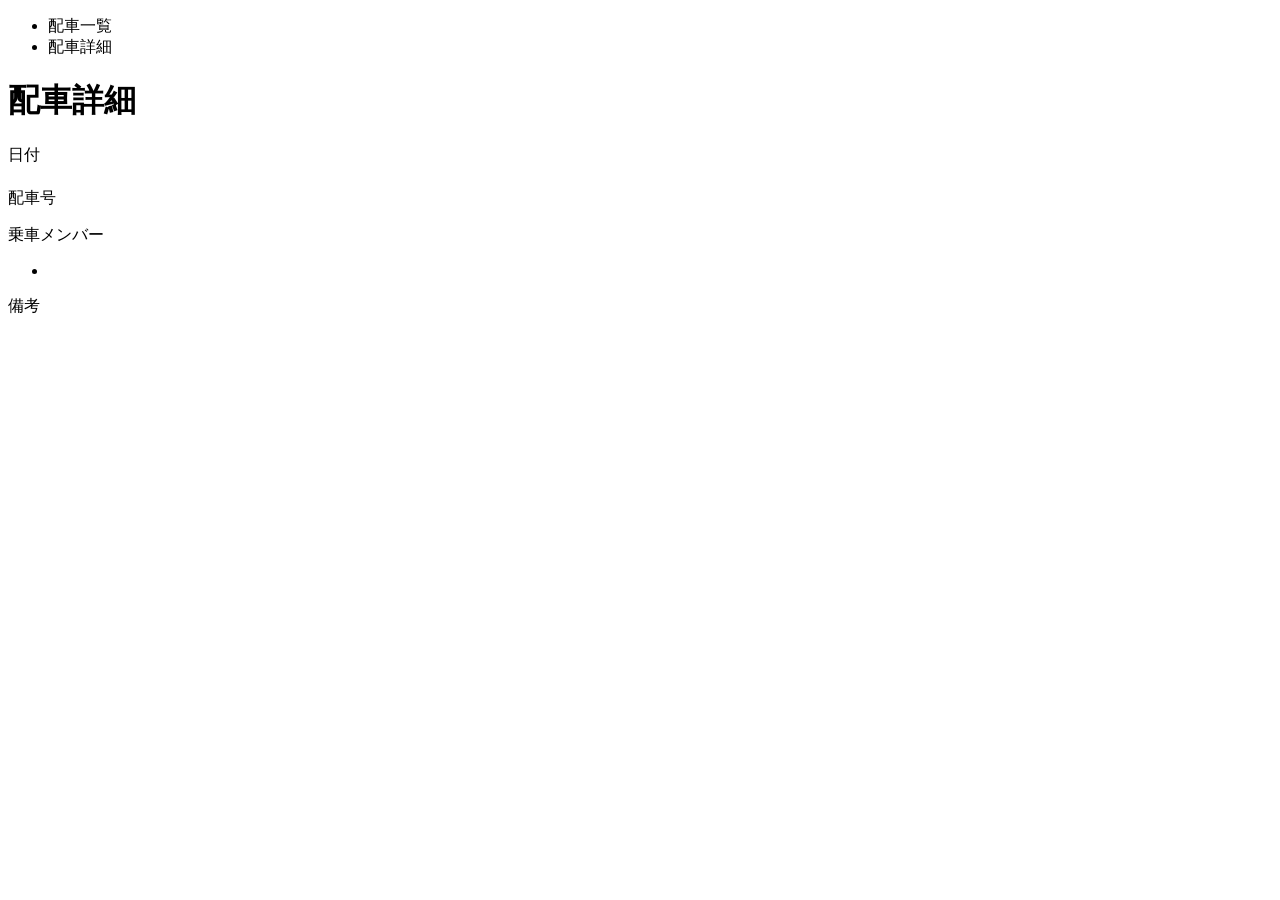
<file: haisya_manager/src/main/resources/templates/member/rides/show.html>
<!DOCTYPE html>
<html xmlns:th="https://www.thymeleaf.org">
<head>
  <div th:replace="~{fragment :: meta}"></div>
  <div th:replace="~{fragment :: styles}"></div>
  <title>配車詳細</title>
</head>
<body>
  <div class="haisya-wrapper member-rides-show-wrapper">
    <div th:replace="~{fragment :: header}"></div>
    <main>
      <div class="haisya-container member-rides-show-container">
        <nav class="haisya-nav">
          <ul>
            <li class="haisya-nav-item"><a th:href="@{/member/rides}">配車一覧</a></li>
            <li class="haisya-nav-item active" aria-current="page">配車詳細</li>
          </ul>
        </nav>
        <h1>配車詳細</h1>

        <!-- 日付 -->
        <div class="mb-3">
          <label>日付</label>
          <p th:text="${ride.date}" class="form-control-plaintext"></p>
        </div>

        <!-- 配車台数分（5台） -->
        <div class="d-flex flex-wrap justify-content-between">
          <div th:each="i : ${#numbers.sequence(0, 4)}" class="card p-3 m-2" style="width: 18rem;">
            <h5 th:text="'配車 ' + (i + 1) + ' 台目'"></h5>

            <!-- 配車号 -->
            <div class="mb-3">
              <label>配車号</label>
              <p th:text="${ride.drivers[i].name}" class="form-control-plaintext"></p>
            </div>

            <!-- 子供の名前 -->
            <div class="mb-3">
              <label>乗車メンバー</label>
              <ul>
                <li th:each="child : ${ride.children[i]}" th:text="${child.name}"></li>
              </ul>
            </div>

            <!-- 備考欄 -->
            <div class="mb-3">
              <label>備考</label>
              <p th:text="${ride.memos[i]}" class="form-control-plaintext"></p>
            </div>
          </div>
        </div>

      </div>
    </main>
  </div>

  <div th:replace="~{fragment :: scripts}"></div>
</body>
</html>
</file>
